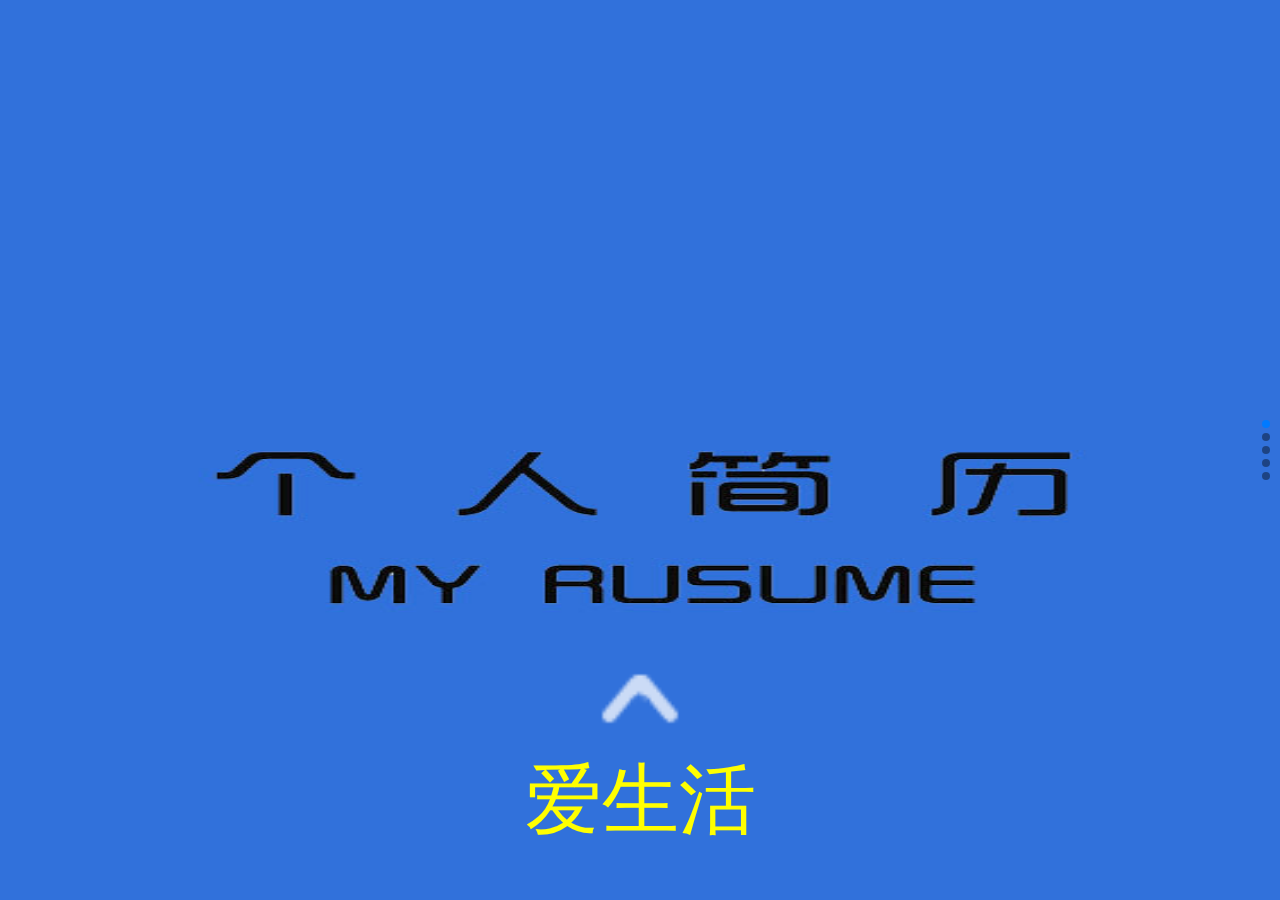
<file: resume.html>
<!DOCTYPE html>
<html>
<head lang="en">
    <meta charset="UTF-8">
    <meta name="viewport"
          content="width=device-width, user-scalable=no, initial-scale=1.0, maximum-scale=1.0, minimum-scale=1.0"/>
    <title>RESUME</title>
    <link rel="stylesheet" href="css/swiper.min.css"/>
    <link rel="stylesheet" href="css/resume.css"/>
</head>
<body>
<section class="swiper-container">
    <div class="swiper-wrapper">
        <div class="swiper-slide pageFir" trueId="page1">
            <img class="head" src="img/photo2.png"/>
            <img class="rotate" src="img/rotate.png"/>
            <div class="inner">
                <ul class="container">
                    <li>爱生活</li>
                    <li>爱努力 爱工作</li>
                </ul>
                <!--<ul class="container">
                    <li><img class="movie" src="img/movie_1.jpg"/></li>
                    <li><img class="movie" src="img/movie_2.jpg"/></li>
                    <li><img class="movie" src="img/movie_3.jpg"/></li>
                    <li><img class="movie" src="img/movie_4.jpg"/></li>
                    <li><img class="movie" src="img/movie_5.jpg"/></li>
                    <li><img class="movie" src="img/movie_6.jpg"/></li>
                    <li><img class="movie" src="img/movie_7.jpg"/></li>
                    <li><img class="movie" src="img/movie_8.jpg"/></li>
                    <li><img class="movie" src="img/movie_9.jpg"/></li>
                </ul>-->
            </div>
        </div>
        <div class="swiper-slide pageTwo" trueId="page2">
            <div class="title">
                <div class="selfImg sc">
                    <img src="img/fir_1.png"/>
                </div>
                <ul class="list">
                    <li class="item fir"></li>
                    <li class="item sec"></li>
                    <li class="item thi"></li>
                    <li class="item fou"></li>
                </ul>
            </div>

            <ul class="message">
                <li>联系方式</li>
                <li>技能</li>
                <li>工作经验</li>
                <li>个人信息</li>
            </ul>

            <ul class="material">
                <li class="one">姓名：霍智峰</li>
                <li class="two">年龄：25</li>
                <li class="three">手机：13520286367</li>
                <li class="four">邮箱：306798614@qq.com</li>
                <li class="five">学历：本科</li>
            </ul>
        </div>
        <div class="swiper-slide pageThree" trueId="page3">
            <div class="title">
                <div class="selfImg sc">
                    <img src="img/fir_1.png"/>
                </div>
                <ul class="list">
                    <li class="item fir"></li>
                    <li class="item sec"></li>
                    <li class="item thi"></li>
                    <li class="item fou"></li>
                </ul>
            </div>

            <ul class="message">
                <li>联系方式</li>
                <li>技能</li>
                <li>工作经验</li>
                <li>个人信息</li>
            </ul>

            <div class="experience">
                <img src="img/sec_1.png"/>
                <img class="dot" src="img/sec_3.png"/>
                <img class="dot" src="img/sec_3.png"/>
                <img class="dot" src="img/sec_3.png"/>
                <img class="dot" src="img/sec_3.png"/>
                <span class="one">UI设计师</span>
                <span class="two">前端页面设计</span>
                <span class="three">AJAX</span>
                <span class="four">JQ</span>
            </div>
        </div>
        <div class="swiper-slide pageFour" trueId="page4">
            <div class="title">
                <div class="selfImg sc">
                    <img src="img/fir_1.png"/>
                </div>
                <ul class="list">
                    <li class="item fir"></li>
                    <li class="item sec"></li>
                    <li class="item thi"></li>
                    <li class="item fou"></li>
                </ul>
            </div>

            <ul class="message">
                <li>联系方式</li>
                <li>技能</li>
                <li>工作经验</li>
                <li>个人信息</li>
            </ul>

            <div class="work">
                <span></span>
                <span></span>
                <span></span>
                <span></span>
                <span></span>
                <span></span>
                <span>技能</span>
            </div>


        </div>



        <div class="swiper-slide pageFour" trueId="page5">
            <div class="title">
                <div class="selfImg sc">
                    <img src="img/fir_1.png"/>
                </div>
                <ul class="list">
                    <li class="item fir"></li>
                    <li class="item sec"></li>
                    <li class="item thi"></li>
                    <li class="item fou"></li>
                </ul>
            </div>

            <ul class="message">
                <li>联系方式</li>
                <li>技能</li>
                <li>工作经验</li>
                <li>个人信息</li>
            </ul>

            <div class="concat">
                <span class="con">联系我吧</span>
                <img src="img/char.png"/>
                <span class="tel">TEL:13520286367</span>
                <span class="email">EMAIL:306798614@QQ.COM</span>
            </div>
        </div>
    </div>
    <div class="swiper-pagination"></div>
</section>
<section>
    <div class="arrow"></div>
</section>
<section class="audio audioMove" >
    <audio src="audioFile/various%20-%20artist%20-%20ce%20-%20frumoasa%20-%20e%20-%20iubirea.mp3" class="audioMp3" loop preload="none"  ></audio>
</section>

<script charset="utf-8" src="js/swiper.min.js"></script>
<script charset="utf-8" src="js/resume.js"></script>
</body>
</html>
</file>
<file: css/resume.css>
* {
    margin: 0;
    padding: 0;
    -webkit-touch-callout: none;
    -webkit-tap-highlight-color: transparent;
}

html, body {
    width: 100%;
    height: 100%;
    overflow: hidden;
}

html {
    -webkit-text-size-adjust: none;
}

body {
    -webkit-user-select: none;
    font-family: "\5FAE\8F6F\96C5\9ED1", Helvetica, sans-serif;
    font-size: 12px;
    color: #424242;
}

header, footer, nav, section, aside, figure, figcaption, article, audio, video {
    display: block;
}

input {
    outline: none;
}

ul, li {
    list-style: none;
}

a, a:hover, a:active, a:visited, a:target {
    text-decoration: none;
    color: #424242;
}

img {
    display: block;
    border: none;
}

.clear:after {
    display: block;
    height: 0;
    content: "";
    clear: both;
}
/*以上是公共样式：清除各自的默认样式*/
html{
    font-size: 100px;/*720px设计稿下，1rem=100px*/
}
.swiper-container{



    height: 100%;
}
.swiper-container .swiper-slide{
    position: relative;
    height: 100%;
    background-color: #ccc;
}
.pageFir{
    background: url("../img/resume1.jpg");
    background-size: 100% 100%;
}
.pageTwo{
    background: url("../img/bg_2.png");
    background-size: 100% 100%;
}
.pageThree{
    background: url("../img/bg_3.png");
    background-size: 100% 100%;
}
.pageFour{
    //background: url("../img/bg_4.jpg");
    //background-size: 100% 100%;
}
/*音频样式*/
.audio{
    display: none;
    position: absolute;
    top:.2rem;
    right: .2rem;
    width: .8rem;
    height: .8rem;
    background: url("../audioFile/music.svg") no-repeat;
    background-size: 100% 100%;
    z-index: 4;
}
.audioMove{
    animation: audioMove 1s linear infinite both;
    -webkit-animation: audioMove 1s linear infinite both;
}
@keyframes audioMove {
    from{
        transform: rotate(0deg);
        -webkit-transform: rotate(0deg);
    }
    to{
        transform: rotate(360deg);
        -webkit-transform: rotate(360deg);
    }
}

@-webkit-keyframes audioMove {
    from{
        transform: rotate(0deg);
        -webkit-transform: rotate(0deg);
    }
    to{
        transform: rotate(360deg);
        -webkit-transform: rotate(360deg);
    }
}
/*页面浮动箭头*/
.arrow{
    position: absolute;
    left: 50%;
    bottom: 1rem;
    margin-left: -.24rem;
    width: .48rem;
    height: .36rem;
    background: url("../img/web-swipe-tip.png") no-repeat center center;
    background-size: 100% 100%;
    z-index: 4;
    opacity: 1;
    animation: arrowFlash 1.5s ease 0s infinite;
}
@keyframes arrowFlash {
    0%{
        opacity: 1;
        transform: translateY(0);
        -webkit-transform: translateY(0);
    }
    50%{
        opacity: 0.1;
        transform: translateY(-15px);
        -webkit-transform: translateY(-15px);
    }
    100%{
        opacity: 1;
        transform: translateY(0);
        -webkit-transform: translateY(0);
    }
}
@-webkit-keyframes arrowFlash {
    0%{
        opacity: 1;
        transform: translateY(0);
        -webkit-transform: translateY(0);
    }
    50%{
        opacity: 0.1;
        transform: translateY(-15px);
        -webkit-transform: translateY(-15px);
    }
    100%{
        opacity: 1;
        transform: translateY(0);
        -webkit-transform: translateY(0);
    }
}

/*首页样式*/
#page1 img{
    position: absolute;
    top:30%;
    left: 50%;
}
#page1 img.head{
    width: 3.0rem;
    height: 3.0rem;
    margin-left: -1.5rem;
    margin-top: -1.5rem;
    opacity: 0;
    animation: imgOpacity 2s linear  both;
    -webkit-animation: imgOpacity 2s linear  both;
}
@keyframes imgOpacity {
    0%{
        opacity: 0;
    }
    100%{
        opacity: 1;
    }
}
#page1 img.rotate{
    width: 3.5rem;
    height: 3.5rem;
    margin-left: -1.75rem;
    margin-top:-1.75rem;
    opacity: 0;
    animation: rotateMove 2s linear infinite both;
    -webkit-animation: rotateMove 2s linear infinite both;
}
@keyframes rotateMove {
    0%{
        transform: rotate(0deg);
        opacity: 0.3;
    }
    100%{
        transform: rotate(360deg);
        opacity: 0.8;
    }
}
@-webkit-keyframes rotateMove {
    0%{
        transform: rotate(0deg);
        opacity: 0.3;
    }
    100%{
        transform: rotate(360deg);
        opacity: 0.8;
    }
}
#page1 .inner{
    width: 100%;
    height: 50%;
    position: absolute;
    top:35%;
    perspective:2000px;
}
#page1 .inner .container{
    position: absolute;
    top: 65%;
    left: 50%;
    width: 5rem;
    height: 3rem;
    margin-left: -2.5rem;
    transform-style: preserve-3d;
    animation: ro 8s linear infinite;
}
#page1 .inner .container li{
    position: absolute;
    top:30%;
    width: 100%;
    color: #ffff00;
    font-size: .45rem;
    line-height: .45rem;
    text-align: center;
}
#page1 .inner .container li:nth-child(2){
    top:60%
}

/*@keyframes ro {
    0%{
        transform:rotateX(-20deg) rotateY(0deg);
    }
    100%{
        transform:rotateX(-20deg)  rotateY(360deg);
    }
}
#page1 .inner .container li{
    position: absolute;
    top: 50%;
    left: 50%;
    width: 1.75rem;
    height: 2.45rem;
    margin-left: -0.875rem;
    margin-top: -1.225rem;
    border-radius: 5px;
    overflow: hidden;
    box-shadow: 5px 5px 5px rgba(122,122,122,1);

}

#page1 .inner .container li .movie{
    position: absolute;
    left: 0;
    top:0;
    width: 100%;
    height: 100%;
}
#page1 .inner .container li:nth-child(1){
    transform: rotateY(0deg) translateZ(180px);
    animation: upDown1 2s linear 0s infinite forwards;
}
#page1 .inner .container li:nth-child(2){
    transform: rotateY(40deg) translateZ(180px);
    animation: upDown2 2s linear 0.2s infinite forwards;
}
#page1 .inner .container li:nth-child(3){
    transform: rotateY(80deg) translateZ(180px);
    animation: upDown3 2s linear 0.4s infinite forwards;
}
#page1 .inner .container li:nth-child(4){
    transform: rotateY(120deg) translateZ(180px);
    animation: upDown4 2s linear 0.6s infinite forwards;
}
#page1 .inner .container li:nth-child(5){
    transform: rotateY(160deg) translateZ(180px);
    animation: upDown5 2s linear 0.8s infinite forwards;
}
#page1 .inner .container li:nth-child(6){
    transform: rotateY(200deg) translateZ(180px);
    animation: upDown6 2s linear 1.0s infinite forwards;
}
#page1 .inner .container li:nth-child(7){
    transform: rotateY(240deg) translateZ(180px);
    animation: upDown7 2s linear 1.2s infinite forwards;
}
#page1 .inner .container li:nth-child(8){
    transform: rotateY(280deg) translateZ(180px);
    animation: upDown8 2s linear 1.4s infinite forwards;
}
#page1 .inner .container li:nth-child(9){
    transform: rotateY(320deg) translateZ(180px);
    animation: upDown9 2s linear 1.6s infinite forwards;
}

@keyframes upDown1 {
    0%{
        transform: rotateY(0deg) translateY(0px) translateZ(180px);
    }
    25%{
        transform: rotateY(0deg) translateY(30px) translateZ(180px);
    }
    50%{
        transform: rotateY(0deg) translateY(0px) translateZ(180px);
    }
    75%{
        transform: rotateY(0deg) translateY(-30px) translateZ(180px);
    }
    100%{
        transform: rotateY(0deg) translateY(0px) translateZ(180px);
    }
}
@keyframes upDown2 {
    0%{
        transform: rotateY(40deg) translateY(0px) translateZ(180px);
    }
    25%{
        transform: rotateY(40deg) translateY(30px) translateZ(180px);
    }
    50%{
        transform: rotateY(40deg) translateY(0px) translateZ(180px);
    }
    75%{
        transform: rotateY(40deg) translateY(-30px) translateZ(180px);
    }
    100%{
        transform: rotateY(40deg) translateY(0px) translateZ(180px);
    }
}
@keyframes upDown3 {
    0%{
        transform: rotateY(80deg) translateY(0px) translateZ(180px);
    }
    25%{
        transform: rotateY(80deg) translateY(30px) translateZ(180px);
    }
    50%{
        transform: rotateY(80deg) translateY(0px) translateZ(180px);
    }
    75%{
        transform: rotateY(80deg) translateY(-30px) translateZ(180px);
    }
    100%{
        transform: rotateY(80deg) translateY(0px) translateZ(180px);
    }
}
@keyframes upDown4 {
    0%{
        transform: rotateY(120deg) translateY(0px) translateZ(180px);
    }
    25%{
        transform: rotateY(120deg) translateY(30px) translateZ(180px);
    }
    50%{
        transform: rotateY(120deg) translateY(0px) translateZ(180px);
    }
    75%{
        transform: rotateY(120deg) translateY(-30px) translateZ(180px);
    }
    100%{
        transform: rotateY(120deg) translateY(0px) translateZ(180px);
    }
}
@keyframes upDown5 {
    0%{
        transform: rotateY(160deg) translateY(0px) translateZ(180px);
    }
    25%{
        transform: rotateY(160deg) translateY(30px) translateZ(180px);
    }
    50%{
        transform: rotateY(160deg) translateY(0px) translateZ(180px);
    }
    75%{
        transform: rotateY(160deg) translateY(-30px) translateZ(180px);
    }
    100%{
        transform: rotateY(160deg) translateY(0px) translateZ(180px);
    }
}
@keyframes upDown6 {
    0%{
        transform: rotateY(200deg) translateY(0px) translateZ(180px);
    }
    25%{
        transform: rotateY(200deg) translateY(30px) translateZ(180px);
    }
    50%{
        transform: rotateY(200deg) translateY(0px) translateZ(180px);
    }
    75%{
        transform: rotateY(200deg) translateY(-30px) translateZ(180px);
    }
    100%{
        transform: rotateY(200deg) translateY(0px) translateZ(180px);
    }
}
@keyframes upDown7 {
    0%{
        transform: rotateY(240deg) translateY(0px) translateZ(180px);
    }
    25%{
        transform: rotateY(240deg) translateY(30px) translateZ(180px);
    }
    50%{
        transform: rotateY(240deg) translateY(0px) translateZ(180px);
    }
    75%{
        transform: rotateY(240deg) translateY(-30px) translateZ(180px);
    }
    100%{
        transform: rotateY(240deg) translateY(0px) translateZ(180px);
    }
}
@keyframes upDown8 {
    0%{
        transform: rotateY(280deg) translateY(0px) translateZ(180px);
    }
    25%{
        transform: rotateY(280deg) translateY(30px) translateZ(180px);
    }
    50%{
        transform: rotateY(280deg) translateY(0px) translateZ(180px);
    }
    75%{
        transform: rotateY(280deg) translateY(-30px) translateZ(180px);
    }
    100%{
        transform: rotateY(280deg) translateY(0px) translateZ(180px);
    }
}
@keyframes upDown9 {
    0%{
        transform: rotateY(320deg) translateY(0px) translateZ(180px);
    }
    25%{
        transform: rotateY(320deg) translateY(30px) translateZ(180px);
    }
    50%{
        transform: rotateY(320deg) translateY(0px) translateZ(180px);
    }
    75%{
        transform: rotateY(320deg) translateY(-30px) translateZ(180px);
    }
    100%{
        transform: rotateY(320deg) translateY(0px) translateZ(180px);
    }
}*/
#page1 .inner .container li:nth-child(1){
    animation: imgScale 2s 1 both;
    -webkit-animation: imgScale 1s 1 both;
}
#page1 .inner .container li:nth-child(2){
  /*  animation: flop 0.5s 1 1s both;
    -webkit-animation: flop 0.5s 1 .5s both;*/
    animation:swing .5s 3 1s both;
   -webkit-animation:swing .5s 3 1s both;
}
@-webkit-keyframes swing {
    20% {
        -webkit-transform: rotate3d(0, 0, 1, 15deg);
        transform: rotate3d(0, 0, 1, 15deg);
    }

    40% {
        -webkit-transform: rotate3d(0, 0, 1, -10deg);
        transform: rotate3d(0, 0, 1, -10deg);
    }

    60% {
        -webkit-transform: rotate3d(0, 0, 1, 5deg);
        transform: rotate3d(0, 0, 1, 5deg);
    }

    80% {
        -webkit-transform: rotate3d(0, 0, 1, -5deg);
        transform: rotate3d(0, 0, 1, -5deg);
    }

    to {
        -webkit-transform: rotate3d(0, 0, 1, 0deg);
        transform: rotate3d(0, 0, 1, 0deg);
    }
}

@keyframes swing {
    20% {
        -webkit-transform: rotate3d(0, 0, 1, 15deg);
        transform: rotate3d(0, 0, 1, 15deg);
    }

    40% {
        -webkit-transform: rotate3d(0, 0, 1, -10deg);
        transform: rotate3d(0, 0, 1, -10deg);
    }

    60% {
        -webkit-transform: rotate3d(0, 0, 1, 5deg);
        transform: rotate3d(0, 0, 1, 5deg);
    }

    80% {
        -webkit-transform: rotate3d(0, 0, 1, -5deg);
        transform: rotate3d(0, 0, 1, -5deg);
    }

    to {
        -webkit-transform: rotate3d(0, 0, 1, 0deg);
        transform: rotate3d(0, 0, 1, 0deg);
    }
}




/*第二页*/
#page2 .title{
    display: block;
}
#page2 .title .selfImg{
    position: absolute;
    left:0.5rem;
    top:0.5rem;
    width: 0.8rem;
    height: 0.8rem;
    background:url("../img/photo2.png") no-repeat center center;
    background-size: 100% 100%;
    opacity: 0;
}
#page2 .title .selfImg.sc{
    animation: imgScale 1s 1 both;
    -webkit-animation: imgScale 1s 1 both;
}
@keyframes imgScale {
    0%{
        transform: scale(0.1);
        -webkit-transform: scale(0.1);
        opacity: 0;
    }
    50%{
        transform: scale(1.5);
        -webkit-transform: scale(1.5);
        opacity: .8;
    }
    100%{
        transform: scale(1);
        -webkit-transform: scale(1);
        opacity: 1;
    }
}
@-webkit-keyframes imgScale {
    0%{
        transform: scale(0.1);
        -webkit-transform: scale(0.1);
        opacity: 0;
    }
    50%{
        transform: scale(1.5);
        -webkit-transform: scale(1.5);
        opacity: .8;
    }
    100%{
        transform: scale(1);
        -webkit-transform: scale(1);
        opacity: 1;
    }
}



#page2 .title .selfImg img{
    position: absolute;
    width: 1.12rem;
    height: 1.12rem;
    left: -.16rem;
    top:-.16rem;
    animation: rotateMove 2s linear infinite both;
    -webkit-animation: rotateMove 2s linear infinite both;
}
#page2 .title .list{
    position: absolute;
    right:1rem;
    top:0.4rem;
}
#page2 .title .list .item{
    float: left;
    width: .69rem;
    height: .68rem;
    margin: .2rem;
    background-color: transparent;
    background-size: 100% 100%;
    opacity: 0;
}
#page2 .title .fir{
    background-image: url("../img/fir_2.png");
    animation: flop 0.5s 1 0s both;
}
#page2 .title .sec{
    background-image: url("../img/fir_3.png");
    animation: flop 0.5s 1 0.4s both;
}
#page2 .title .thi{
    background-image: url("../img/fir_4.png");
    animation: flop 0.5s 1 0.9s both;
}
#page2 .title .fou{
    background-image: url("../img/fir_5.png");
    animation: flop 0.5s 1 1.4s both;
}


@keyframes flop {
    0%{
        transform: translateY(-30px);
        -webkit-transform: translateY(-30px);
        opacity: 0;
    }
    100%{
        transform: translateY(0);
        -webkit-transform: translateY(0px);
        opacity: 1;
    }
}
@-webkit-keyframes flop {
    0%{
        transform: translateY(-30px);
        -webkit-transform: translateY(-30px);
        opacity: 0;
    }
    100%{
        transform: translateY(0);
        -webkit-transform: translateY(0px);
        opacity: 1;
    }
}







#page2 .message{
    position: absolute;
    top:2rem;
    left: 0;
    width: 100%;
    height: 1rem;
    background-color: #00c0a5;
    opacity: .6;
}
#page2 .message li{
    float: right;
    height: 100%;
    line-height: 1rem;;
    text-align: center;
    width: 1.5rem;
    color: #fff;
}
#page2 .message li:nth-child(4){
    background-color: #666;
}
#page2 .material{
    position: absolute;
    top:30%;
    left: 40%;
    width: 100%;
    margin-left: -2rem;
    text-align: left;
    color: #fff;
}
#page2 .material li{
    margin: .5rem;
    padding-left: .5rem;
    width: 100%;
    background-repeat: no-repeat;
    background-position: left center;
    background-size: .3rem .26rem;
    font-size: .35rem;
    opacity: 0;
}
#page2 .material li.one{
    background-image: url("../img/fir_6.png");
    animation: up 0.5s 1 1.4s both;
}
#page2 .material li.two{
    background-image: url("../img/fir_7.png");
    animation: up 0.5s 1 1.9s both;
}
#page2 .material li.three{
    background-image: url("../img/fir_8.png");
    animation: up 0.5s 1 2.4s both;
}
#page2 .material li.four{
    background-image: url("../img/fir_9.png");
    animation: up 0.5s 1 2.9s both;
}
#page2 .material li.five{
    background-image: url("../img/fir_10.png");
    animation: up 0.5s 1 3.4s both;
}
@keyframes up {
    0%{
        transform: translateY(20px);
        -webkit-transform: translateY(20px);
        opacity: 0;
    }
    100%{
        transform: translateY(0);
        -webkit-transform: translateY(0px);
        opacity: 1;
    }
}
/*第三页*/
#page3 .title{
    display: block;
}
#page3 .title .selfImg{
    position: absolute;
    left:0.5rem;
    top:0.5rem;
    width: 0.8rem;
    height: 0.8rem;
    background:url("../img/photo2.png") no-repeat center center;
    background-size: 100% 100%;
    opacity: 0;
}
#page3 .title .selfImg.sc{
    animation: imgScale 1s 1 both;
    -webkit-animation: imgScale 1s 1 both;;
}


#page3 .title .selfImg img{
    position: absolute;
    width: 1.12rem;
    height: 1.12rem;
    left: -.16rem;
    top:-.16rem;
    animation: rotateMove 2s linear infinite both;
    -webkit-animation: rotateMove 2s linear infinite both;
}
#page3 .title .list{
    position: absolute;
    right:1rem;
    top:0.4rem;
}
#page3 .title .list .item{
    float: left;
    width: .69rem;
    height: .68rem;
    margin: .2rem;
    background-color: transparent;
    background-size: 100% 100%;
    opacity: 0;
}
#page3 .title .fir{
    background-image: url("../img/fir_2_co.png");
    animation: flop 0.5s 1 0s both;
}
#page3 .title .sec{
    background-image: url("../img/fir_3_co.png");
    animation: flop 0.5s 1 0.4s both;
}
#page3 .title .thi{
    background-image: url("../img/fir_4.png");
    animation: flop 0.5s 1 0.9s both;
}
#page3 .title .fou{
    background-image: url("../img/fir_5.png");
    animation: flop 0.5s 1 1.4s both;
}

#page3 .message{
    position: absolute;
    top:2rem;
    left: 0;
    width: 100%;
    height: 1rem;
    background-color: #00c0a5;
    opacity: .6;
}
#page3 .message li{
    float: right;
    height: 100%;
    line-height: 1rem;;
    text-align: center;
    width: 1.5rem;
    color: #fff;
}
#page3 .message li:nth-child(3){
    background-color: #666;
}

#page3 .experience{
    position: absolute;
    top:25%;
    left:0;
    width: 100%;
}

#page3 .experience img:nth-child(1){
    position: absolute;
    left: 50%;
    top: 0;
    animation: line 1s 1 1s both;
}
@keyframes line {
    0%{
        transform: translateY(-1000px);
        -webkit-transform: translateY(-1000px);
    }
    100%{
        transform: translateY(0);
        -webkit-transform: translateY(00);
    }
}


#page3 .experience img.dot{
    display: block;
    position: absolute;
    width: .25rem;
    height: .25rem;
    animation: dotShow 1s 1 1.8s both;
}
@keyframes  dotShow{
    0%{
        opacity: 0;
        transform: scale(0.1);
    }
    50%{
        opacity: 0.5;
        transform: scale(1.2);
    }
    100%{
        opacity: 0.8;
        transform: scale(1);
    }
}
#page3 .experience img.dot:nth-child(2){
    left: 50%;
    top: 2rem;
}
#page3 .experience img.dot:nth-child(3){
    left: 47%;
    top: 4rem;
}
#page3 .experience img.dot:nth-child(4){
    left: 50%;
    top: 6rem;
}
#page3 .experience img.dot:nth-child(5){
    left: 47%;
    top: 8rem;
}
#page3 .experience span{
    display: block;
    position: absolute;
    color: #fff;
    background-image: url("../img/sec_2.png");
    background-repeat: no-repeat;
    background-size: .47rem .38rem;
    animation: imgScale 1s 1 2s both;
    -webkit-animation: imgScale 1s 1 2s both;
}
#page3 .experience span.one{
    padding-left: .7rem;
    left: 55%;
    top: 2rem;
    background-position: left center;
}
#page3 .experience span.two{
    padding-right: .7rem;
    right: 55%;
    top: 4rem;
    background-position: right center;
}
#page3 .experience span.three{
    padding-left: .7rem;
    left: 55%;
    top: 6rem;
    background-position: left center;
}
#page3 .experience span.four{
    padding-right: .7rem;
    right: 55%;
    top: 8rem;
    background-position: right center;
}
@keyframes dot {

}
/*第四页*/
#page4 .title{
    display: block;
}
#page4 .title .selfImg{
    position: absolute;
    left:0.5rem;
    top:0.5rem;
    width: 0.8rem;
    height: 0.8rem;
    background:url("../img/photo2.png") no-repeat center center;
    background-size: 100% 100%;
    opacity: 0;
}
#page4 .title .selfImg.sc{
    animation: imgScale 1s 1 both;
    -webkit-animation: imgScale 1s 1 both;;
}


#page4 .title .selfImg img{
    position: absolute;
    width: 1.12rem;
    height: 1.12rem;
    left: -.16rem;
    top:-.16rem;
    animation: rotateMove 2s linear infinite both;
    -webkit-animation: rotateMove 2s linear infinite both;
}
#page4 .title .list{
    position: absolute;
    right:1rem;
    top:0.4rem;
}
#page4 .title .list .item{
    float: left;
    width: .69rem;
    height: .68rem;
    margin: .2rem;
    background-color: transparent;
    background-size: 100% 100%;
    opacity: 0;
}
#page4 .title .fir{
    background-image: url("../img/fir_2_co.png");
    animation: flop 0.5s 1 0s both;
}
#page4 .title .sec{
    background-image: url("../img/fir_3.png");
    animation: flop 0.5s 1 0.4s both;
}
#page4 .title .thi{
    background-image: url("../img/fir_4_co.png");
    animation: flop 0.5s 1 0.9s both;
}
#page4 .title .fou{
    background-image: url("../img/fir_5.png");
    animation: flop 0.5s 1 1.4s both;
}

#page4 .message{
    position: absolute;
    top:2rem;
    left: 0;
    width: 100%;
    height: 1rem;
    background-color: #00c0a5;
    opacity: .6;
}
#page4 .message li{
    float: right;
    height: 100%;
    line-height: 1rem;;
    text-align: center;
    width: 1.5rem;
    color: #fff;
}
#page4 .message li:nth-child(2){
    background-color: #666;
}

#page4 .work{
    position: absolute;
    top:30%;
    left: 50%;
    margin-left: -2.19rem;
    width: 4.38rem;
    height: 5.05rem;
    background: url("../img/four_1.png") no-repeat center center;
    background-size: 100% 100%;
    background-color: #00c0a5;
}
#page4 .work span{
    display: block;
    width: 1.25rem;
    height: 1.25rem;
    line-height: 1.25rem;
    text-align: center;
    position: absolute;
    background:url("../img/four_3.png") no-repeat center;
    opacity: 0.7;
    animation: spanRo 2s 1 ease both;
}
@keyframes spanRo {
    0%{
        transform: rotate(0deg) scale(0.1) translate(-300px,-300px);
    }
    50%{
        transform: rotate(720deg) scale(1.2) translate(-150px,-150px);
    }
    100%{
        transform: rotate(0deg) scale(1.2) translate(0px,0px);
    }
}

#page4 .work span:nth-child(1){
    left:1.75rem;
    top:0;
    background-position: -1.46rem -1.12rem;
    background-color: red;
}
#page4 .work span:nth-child(2){
    left:4rem;
    top:1rem;
    background-position: -4.3rem -1.12rem;
    background-color: #424242;
}
#page4 .work span:nth-child(3){
    left:4rem;
    top:3rem;
    background-position: -7.14rem -1.12rem;
    background-color: #00007F;
}
#page4 .work span:nth-child(4){
    left:1.75rem;
    top:4.5rem;
    width: 1.36rem;
    background-position: -9.9rem -1.12rem;
    background-color: #007aff;
}
#page4 .work span:nth-child(5){
    left:-.6rem;
    top:1rem;
    background-position: -1.45rem -5.4rem;
    background-color: #008000;
}
#page4 .work span:nth-child(6){
    left:-.6rem;
    top:3rem;
    background-position: -4.35rem -5.4rem;
    background-color: #0c8fcc;
}
#page4 .work span:nth-child(7){
    left:1.75rem;
    top:2rem;
    color: #ffffff;
    font-size: .38rem;
    background-position: 1rem 1rem;
    background-color: #111111;
}














/*第五页*/
#page5 .title{
    display: block;
}
#page5 .title .selfImg{
    position: absolute;
    left:0.5rem;
    top:0.5rem;
    width: 0.8rem;
    height: 0.8rem;
    background:url("../img/photo2.png") no-repeat center center;
    background-size: 100% 100%;
    opacity: 0;
}
#page5 .title .selfImg.sc{
    animation: imgScale 1s 1 both;
    -webkit-animation: imgScale 1s 1 both;;
}


#page5 .title .selfImg img{
    position: absolute;
    width: 1.12rem;
    height: 1.12rem;
    left: -.16rem;
    top:-.16rem;
    animation: rotateMove 2s linear infinite both;
    -webkit-animation: rotateMove 2s linear infinite both;
}
#page5 .title .list{
    position: absolute;
    right:1rem;
    top:0.4rem;
}
#page5 .title .list .item{
    float: left;
    width: .69rem;
    height: .68rem;
    margin: .2rem;
    background-color: transparent;
    background-size: 100% 100%;
    opacity: 0;
}
#page5 .title .fir{
    background-image: url("../img/fir_2_co.png");
    animation: flop 0.5s 1 0s both;
}
#page5 .title .sec{
    background-image: url("../img/fir_3.png");
    animation: flop 0.5s 1 0.4s both;
}
#page5 .title .thi{
    background-image: url("../img/fir_4.png");
    animation: flop 0.5s 1 0.9s both;
}
#page5 .title .fou{
    background-image: url("../img/fir_5_co.png");
    animation: flop 0.5s 1 1.4s both;
}

#page5 .message{
    position: absolute;
    top:2rem;
    left: 0;
    width: 100%;
    height: 1rem;
    background-color: #00c0a5;
    opacity: .6;
}
#page5 .message li{
    float: right;
    height: 100%;
    line-height: 1rem;;
    text-align: center;
    width: 1.5rem;
    color: #fff;
}
#page5 .message li:nth-child(1){
    background-color: #666;
}
#page5 .concat{
    position: absolute;
    top:25%;
    left: 50%;
    margin-left: -3rem;
    width: 6rem;
    height: 8rem;
    background: #424242;
}
#page5 .concat .con{
    display: block;
    width: 100%;
    text-align: center;
    color: #fff;
    font-size: .5rem;
}
#page5 .concat img{
    position: absolute;
    left: 50%;
    top: 1.5rem;
    width: 3.37rem;
    height: 4.5rem;
    background-size: 100% 100%;
    margin-left: -1.685rem;
    opacity: 0;
    animation: concat 2s ease-in-out forwards;
    -webkit-animation: concat 2s ease-in-out forwards;;
}
@keyframes concat {
    0%{
        opacity: 0;
        transform: scale(0.3) rotate(0deg);
    }
    50%{
        opacity: 0.8;
        transform: scale(2.2) rotate(360deg);
    }
    100%{
        opacity: 1;
        transform: scale(1.4) rotate(0deg);
    }
}
@-webkit-keyframes concat {
    0%{
        opacity: 0;
        transform: scale(0.3) rotate(0deg);
    }
    50%{
        opacity: 0.8;
        transform: scale(2.2) rotate(360deg);
    }
    100%{
        opacity: 1;
        transform: scale(1.4) rotate(0deg);
    }
}
#page5 .concat .tel{
    position: absolute;
    left: 50%;
    top: 7rem;
    margin-left: -1.11rem;
    opacity: 0;
    color: #fff;
    animation: moveL 2s 1 0s ease-in-out forwards;
    -webkit-animation: moveL 2s 1 0s ease-in-out forwards;
}
#page5 .concat .email{
    position: absolute;
    left: 50%;
    top: 7.5rem;
    margin-left: -1.8rem;
    opacity: 0;
    color: #fff;
    animation: moveR 2s 1 0s ease-in-out forwards;
    -webkit-animation: moveR 2s 1 0s ease-in-out forwards;
}

@keyframes moveL {
    0%{
        opacity: 0;
        transform: translate(1000px,0);
    }
    100%{
        opacity: 1;
        transform: translate(0,0);
    }
}
@-webkit-keyframes moveL {
    0%{
        opacity: 0;
        transform: translate(1000px,0);
    }
    100%{
        opacity: 1;
        transform: translate(0,0);
    }
}
@-webkit-keyframes moveR {
    0%{
        opacity: 0;
        transform: translate(-1000px,0);
    }
    100%{
        opacity: 1;
        transform: translate(0,0);
    }
}
@keyframes moveR {
    0%{
        opacity: 0;
        transform: translate(-1000px,0);
    }
    100%{
        opacity: 1;
        transform: translate(0,0);
    }
}
</file>
<file: 个人简历-移动端swiper/css/resume.css>
* {
    margin: 0;
    padding: 0;
    -webkit-touch-callout: none;
    -webkit-tap-highlight-color: transparent;
}

html, body {
    width: 100%;
    height: 100%;
    overflow: hidden;
}

html {
    -webkit-text-size-adjust: none;
}

body {
    -webkit-user-select: none;
    font-family: "\5FAE\8F6F\96C5\9ED1", Helvetica, sans-serif;
    font-size: 12px;
    color: #424242;
}

header, footer, nav, section, aside, figure, figcaption, article, audio, video {
    display: block;
}

input {
    outline: none;
}

ul, li {
    list-style: none;
}

a, a:hover, a:active, a:visited, a:target {
    text-decoration: none;
    color: #424242;
}

img {
    display: block;
    border: none;
}

.clear:after {
    display: block;
    height: 0;
    content: "";
    clear: both;
}
/*以上是公共样式：清除各自的默认样式*/
html{
    font-size: 100px;/*720px设计稿下，1rem=100px*/
}
.swiper-container{



    height: 100%;
}
.swiper-container .swiper-slide{
    position: relative;
    height: 100%;
    background-color: #ccc;
}
.pageFir{
    background: url("../img/resume1.jpg");
    background-size: 100% 100%;
}
.pageTwo{
    background: url("../img/bg_2.png");
    background-size: 100% 100%;
}
.pageThree{
    background: url("../img/bg_3.png");
    background-size: 100% 100%;
}
.pageFour{
    //background: url("../img/bg_4.jpg");
    //background-size: 100% 100%;
}
/*音频样式*/
.audio{
    display: none;
    position: absolute;
    top:.2rem;
    right: .2rem;
    width: .8rem;
    height: .8rem;
    background: url("../audioFile/music.svg") no-repeat;
    background-size: 100% 100%;
    z-index: 4;
}
.audioMove{
    animation: audioMove 1s linear infinite both;
    -webkit-animation: audioMove 1s linear infinite both;
}
@keyframes audioMove {
    from{
        transform: rotate(0deg);
        -webkit-transform: rotate(0deg);
    }
    to{
        transform: rotate(360deg);
        -webkit-transform: rotate(360deg);
    }
}

@-webkit-keyframes audioMove {
    from{
        transform: rotate(0deg);
        -webkit-transform: rotate(0deg);
    }
    to{
        transform: rotate(360deg);
        -webkit-transform: rotate(360deg);
    }
}
/*页面浮动箭头*/
.arrow{
    position: absolute;
    left: 50%;
    bottom: 1rem;
    margin-left: -.24rem;
    width: .48rem;
    height: .36rem;
    background: url("../img/web-swipe-tip.png") no-repeat center center;
    background-size: 100% 100%;
    z-index: 4;
    opacity: 1;
    animation: arrowFlash 1.5s ease 0s infinite;
}
@keyframes arrowFlash {
    0%{
        opacity: 1;
        transform: translateY(0);
        -webkit-transform: translateY(0);
    }
    50%{
        opacity: 0.1;
        transform: translateY(-15px);
        -webkit-transform: translateY(-15px);
    }
    100%{
        opacity: 1;
        transform: translateY(0);
        -webkit-transform: translateY(0);
    }
}
@-webkit-keyframes arrowFlash {
    0%{
        opacity: 1;
        transform: translateY(0);
        -webkit-transform: translateY(0);
    }
    50%{
        opacity: 0.1;
        transform: translateY(-15px);
        -webkit-transform: translateY(-15px);
    }
    100%{
        opacity: 1;
        transform: translateY(0);
        -webkit-transform: translateY(0);
    }
}

/*首页样式*/
#page1 img{
    position: absolute;
    top:30%;
    left: 50%;
}
#page1 img.head{
    width: 3.0rem;
    height: 3.0rem;
    margin-left: -1.5rem;
    margin-top: -1.5rem;
    opacity: 0;
    animation: imgOpacity 2s linear  both;
    -webkit-animation: imgOpacity 2s linear  both;
}
@keyframes imgOpacity {
    0%{
        opacity: 0;
    }
    100%{
        opacity: 1;
    }
}
#page1 img.rotate{
    width: 3.5rem;
    height: 3.5rem;
    margin-left: -1.75rem;
    margin-top:-1.75rem;
    opacity: 0;
    animation: rotateMove 2s linear infinite both;
    -webkit-animation: rotateMove 2s linear infinite both;
}
@keyframes rotateMove {
    0%{
        transform: rotate(0deg);
        opacity: 0.3;
    }
    100%{
        transform: rotate(360deg);
        opacity: 0.8;
    }
}
@-webkit-keyframes rotateMove {
    0%{
        transform: rotate(0deg);
        opacity: 0.3;
    }
    100%{
        transform: rotate(360deg);
        opacity: 0.8;
    }
}
#page1 .inner{
    width: 100%;
    height: 50%;
    position: absolute;
    top:35%;
    perspective:2000px;
}
#page1 .inner .container{
    position: absolute;
    top: 65%;
    left: 50%;
    width: 5rem;
    height: 3rem;
    margin-left: -2.5rem;
    transform-style: preserve-3d;
    animation: ro 8s linear infinite;
}
#page1 .inner .container li{
    position: absolute;
    top:30%;
    width: 100%;
    color: #ffff00;
    font-size: .45rem;
    line-height: .45rem;
    text-align: center;
}
#page1 .inner .container li:nth-child(2){
    top:60%
}

/*@keyframes ro {
    0%{
        transform:rotateX(-20deg) rotateY(0deg);
    }
    100%{
        transform:rotateX(-20deg)  rotateY(360deg);
    }
}
#page1 .inner .container li{
    position: absolute;
    top: 50%;
    left: 50%;
    width: 1.75rem;
    height: 2.45rem;
    margin-left: -0.875rem;
    margin-top: -1.225rem;
    border-radius: 5px;
    overflow: hidden;
    box-shadow: 5px 5px 5px rgba(122,122,122,1);

}

#page1 .inner .container li .movie{
    position: absolute;
    left: 0;
    top:0;
    width: 100%;
    height: 100%;
}
#page1 .inner .container li:nth-child(1){
    transform: rotateY(0deg) translateZ(180px);
    animation: upDown1 2s linear 0s infinite forwards;
}
#page1 .inner .container li:nth-child(2){
    transform: rotateY(40deg) translateZ(180px);
    animation: upDown2 2s linear 0.2s infinite forwards;
}
#page1 .inner .container li:nth-child(3){
    transform: rotateY(80deg) translateZ(180px);
    animation: upDown3 2s linear 0.4s infinite forwards;
}
#page1 .inner .container li:nth-child(4){
    transform: rotateY(120deg) translateZ(180px);
    animation: upDown4 2s linear 0.6s infinite forwards;
}
#page1 .inner .container li:nth-child(5){
    transform: rotateY(160deg) translateZ(180px);
    animation: upDown5 2s linear 0.8s infinite forwards;
}
#page1 .inner .container li:nth-child(6){
    transform: rotateY(200deg) translateZ(180px);
    animation: upDown6 2s linear 1.0s infinite forwards;
}
#page1 .inner .container li:nth-child(7){
    transform: rotateY(240deg) translateZ(180px);
    animation: upDown7 2s linear 1.2s infinite forwards;
}
#page1 .inner .container li:nth-child(8){
    transform: rotateY(280deg) translateZ(180px);
    animation: upDown8 2s linear 1.4s infinite forwards;
}
#page1 .inner .container li:nth-child(9){
    transform: rotateY(320deg) translateZ(180px);
    animation: upDown9 2s linear 1.6s infinite forwards;
}

@keyframes upDown1 {
    0%{
        transform: rotateY(0deg) translateY(0px) translateZ(180px);
    }
    25%{
        transform: rotateY(0deg) translateY(30px) translateZ(180px);
    }
    50%{
        transform: rotateY(0deg) translateY(0px) translateZ(180px);
    }
    75%{
        transform: rotateY(0deg) translateY(-30px) translateZ(180px);
    }
    100%{
        transform: rotateY(0deg) translateY(0px) translateZ(180px);
    }
}
@keyframes upDown2 {
    0%{
        transform: rotateY(40deg) translateY(0px) translateZ(180px);
    }
    25%{
        transform: rotateY(40deg) translateY(30px) translateZ(180px);
    }
    50%{
        transform: rotateY(40deg) translateY(0px) translateZ(180px);
    }
    75%{
        transform: rotateY(40deg) translateY(-30px) translateZ(180px);
    }
    100%{
        transform: rotateY(40deg) translateY(0px) translateZ(180px);
    }
}
@keyframes upDown3 {
    0%{
        transform: rotateY(80deg) translateY(0px) translateZ(180px);
    }
    25%{
        transform: rotateY(80deg) translateY(30px) translateZ(180px);
    }
    50%{
        transform: rotateY(80deg) translateY(0px) translateZ(180px);
    }
    75%{
        transform: rotateY(80deg) translateY(-30px) translateZ(180px);
    }
    100%{
        transform: rotateY(80deg) translateY(0px) translateZ(180px);
    }
}
@keyframes upDown4 {
    0%{
        transform: rotateY(120deg) translateY(0px) translateZ(180px);
    }
    25%{
        transform: rotateY(120deg) translateY(30px) translateZ(180px);
    }
    50%{
        transform: rotateY(120deg) translateY(0px) translateZ(180px);
    }
    75%{
        transform: rotateY(120deg) translateY(-30px) translateZ(180px);
    }
    100%{
        transform: rotateY(120deg) translateY(0px) translateZ(180px);
    }
}
@keyframes upDown5 {
    0%{
        transform: rotateY(160deg) translateY(0px) translateZ(180px);
    }
    25%{
        transform: rotateY(160deg) translateY(30px) translateZ(180px);
    }
    50%{
        transform: rotateY(160deg) translateY(0px) translateZ(180px);
    }
    75%{
        transform: rotateY(160deg) translateY(-30px) translateZ(180px);
    }
    100%{
        transform: rotateY(160deg) translateY(0px) translateZ(180px);
    }
}
@keyframes upDown6 {
    0%{
        transform: rotateY(200deg) translateY(0px) translateZ(180px);
    }
    25%{
        transform: rotateY(200deg) translateY(30px) translateZ(180px);
    }
    50%{
        transform: rotateY(200deg) translateY(0px) translateZ(180px);
    }
    75%{
        transform: rotateY(200deg) translateY(-30px) translateZ(180px);
    }
    100%{
        transform: rotateY(200deg) translateY(0px) translateZ(180px);
    }
}
@keyframes upDown7 {
    0%{
        transform: rotateY(240deg) translateY(0px) translateZ(180px);
    }
    25%{
        transform: rotateY(240deg) translateY(30px) translateZ(180px);
    }
    50%{
        transform: rotateY(240deg) translateY(0px) translateZ(180px);
    }
    75%{
        transform: rotateY(240deg) translateY(-30px) translateZ(180px);
    }
    100%{
        transform: rotateY(240deg) translateY(0px) translateZ(180px);
    }
}
@keyframes upDown8 {
    0%{
        transform: rotateY(280deg) translateY(0px) translateZ(180px);
    }
    25%{
        transform: rotateY(280deg) translateY(30px) translateZ(180px);
    }
    50%{
        transform: rotateY(280deg) translateY(0px) translateZ(180px);
    }
    75%{
        transform: rotateY(280deg) translateY(-30px) translateZ(180px);
    }
    100%{
        transform: rotateY(280deg) translateY(0px) translateZ(180px);
    }
}
@keyframes upDown9 {
    0%{
        transform: rotateY(320deg) translateY(0px) translateZ(180px);
    }
    25%{
        transform: rotateY(320deg) translateY(30px) translateZ(180px);
    }
    50%{
        transform: rotateY(320deg) translateY(0px) translateZ(180px);
    }
    75%{
        transform: rotateY(320deg) translateY(-30px) translateZ(180px);
    }
    100%{
        transform: rotateY(320deg) translateY(0px) translateZ(180px);
    }
}*/
#page1 .inner .container li:nth-child(1){
    animation: imgScale 2s 1 both;
    -webkit-animation: imgScale 1s 1 both;
}
#page1 .inner .container li:nth-child(2){
    animation: flop 0.5s 1 1s both;
    -webkit-animation: flop 0.5s 1 .5s both;
}





/*第二页*/
#page2 .title{
    display: block;
}
#page2 .title .selfImg{
    position: absolute;
    left:0.5rem;
    top:0.5rem;
    width: 0.8rem;
    height: 0.8rem;
    background:url("../img/photo2.png") no-repeat center center;
    background-size: 100% 100%;
    opacity: 0;
}
#page2 .title .selfImg.sc{
    animation: imgScale 1s 1 both;
    -webkit-animation: imgScale 1s 1 both;
}
@keyframes imgScale {
    0%{
        transform: scale(0.1);
        -webkit-transform: scale(0.1);
        opacity: 0;
    }
    50%{
        transform: scale(1.5);
        -webkit-transform: scale(1.5);
        opacity: .8;
    }
    100%{
        transform: scale(1);
        -webkit-transform: scale(1);
        opacity: 1;
    }
}
@-webkit-keyframes imgScale {
    0%{
        transform: scale(0.1);
        -webkit-transform: scale(0.1);
        opacity: 0;
    }
    50%{
        transform: scale(1.5);
        -webkit-transform: scale(1.5);
        opacity: .8;
    }
    100%{
        transform: scale(1);
        -webkit-transform: scale(1);
        opacity: 1;
    }
}



#page2 .title .selfImg img{
    position: absolute;
    width: 1.12rem;
    height: 1.12rem;
    left: -.16rem;
    top:-.16rem;
    animation: rotateMove 2s linear infinite both;
    -webkit-animation: rotateMove 2s linear infinite both;
}
#page2 .title .list{
    position: absolute;
    right:1rem;
    top:0.4rem;
}
#page2 .title .list .item{
    float: left;
    width: .69rem;
    height: .68rem;
    margin: .2rem;
    background-color: transparent;
    background-size: 100% 100%;
    opacity: 0;
}
#page2 .title .fir{
    background-image: url("../img/fir_2.png");
    animation: flop 0.5s 1 0s both;
}
#page2 .title .sec{
    background-image: url("../img/fir_3.png");
    animation: flop 0.5s 1 0.4s both;
}
#page2 .title .thi{
    background-image: url("../img/fir_4.png");
    animation: flop 0.5s 1 0.9s both;
}
#page2 .title .fou{
    background-image: url("../img/fir_5.png");
    animation: flop 0.5s 1 1.4s both;
}


@keyframes flop {
    0%{
        transform: translateY(-30px);
        -webkit-transform: translateY(-30px);
        opacity: 0;
    }
    100%{
        transform: translateY(0);
        -webkit-transform: translateY(0px);
        opacity: 1;
    }
}
@-webkit-keyframes flop {
    0%{
        transform: translateY(-30px);
        -webkit-transform: translateY(-30px);
        opacity: 0;
    }
    100%{
        transform: translateY(0);
        -webkit-transform: translateY(0px);
        opacity: 1;
    }
}







#page2 .message{
    position: absolute;
    top:2rem;
    left: 0;
    width: 100%;
    height: 1rem;
    background-color: #00c0a5;
    opacity: .6;
}
#page2 .message li{
    float: right;
    height: 100%;
    line-height: 1rem;;
    text-align: center;
    width: 1.5rem;
    color: #fff;
}
#page2 .message li:nth-child(4){
    background-color: #666;
}
#page2 .material{
    position: absolute;
    top:30%;
    left: 40%;
    width: 100%;
    margin-left: -2rem;
    text-align: left;
    color: #fff;
}
#page2 .material li{
    margin: .5rem;
    padding-left: .5rem;
    width: 100%;
    background-repeat: no-repeat;
    background-position: left center;
    background-size: .3rem .26rem;
    font-size: .35rem;
    opacity: 0;
}
#page2 .material li.one{
    background-image: url("../img/fir_6.png");
    animation: up 0.5s 1 1.4s both;
}
#page2 .material li.two{
    background-image: url("../img/fir_7.png");
    animation: up 0.5s 1 1.9s both;
}
#page2 .material li.three{
    background-image: url("../img/fir_8.png");
    animation: up 0.5s 1 2.4s both;
}
#page2 .material li.four{
    background-image: url("../img/fir_9.png");
    animation: up 0.5s 1 2.9s both;
}
#page2 .material li.five{
    background-image: url("../img/fir_10.png");
    animation: up 0.5s 1 3.4s both;
}
@keyframes up {
    0%{
        transform: translateY(20px);
        -webkit-transform: translateY(20px);
        opacity: 0;
    }
    100%{
        transform: translateY(0);
        -webkit-transform: translateY(0px);
        opacity: 1;
    }
}
/*第三页*/
#page3 .title{
    display: block;
}
#page3 .title .selfImg{
    position: absolute;
    left:0.5rem;
    top:0.5rem;
    width: 0.8rem;
    height: 0.8rem;
    background:url("../img/photo2.png") no-repeat center center;
    background-size: 100% 100%;
    opacity: 0;
}
#page3 .title .selfImg.sc{
    animation: imgScale 1s 1 both;
    -webkit-animation: imgScale 1s 1 both;;
}


#page3 .title .selfImg img{
    position: absolute;
    width: 1.12rem;
    height: 1.12rem;
    left: -.16rem;
    top:-.16rem;
    animation: rotateMove 2s linear infinite both;
    -webkit-animation: rotateMove 2s linear infinite both;
}
#page3 .title .list{
    position: absolute;
    right:1rem;
    top:0.4rem;
}
#page3 .title .list .item{
    float: left;
    width: .69rem;
    height: .68rem;
    margin: .2rem;
    background-color: transparent;
    background-size: 100% 100%;
    opacity: 0;
}
#page3 .title .fir{
    background-image: url("../img/fir_2_co.png");
    animation: flop 0.5s 1 0s both;
}
#page3 .title .sec{
    background-image: url("../img/fir_3_co.png");
    animation: flop 0.5s 1 0.4s both;
}
#page3 .title .thi{
    background-image: url("../img/fir_4.png");
    animation: flop 0.5s 1 0.9s both;
}
#page3 .title .fou{
    background-image: url("../img/fir_5.png");
    animation: flop 0.5s 1 1.4s both;
}

#page3 .message{
    position: absolute;
    top:2rem;
    left: 0;
    width: 100%;
    height: 1rem;
    background-color: #00c0a5;
    opacity: .6;
}
#page3 .message li{
    float: right;
    height: 100%;
    line-height: 1rem;;
    text-align: center;
    width: 1.5rem;
    color: #fff;
}
#page3 .message li:nth-child(3){
    background-color: #666;
}

#page3 .experience{
    position: absolute;
    top:25%;
    left:0;
    width: 100%;
}

#page3 .experience img:nth-child(1){
    position: absolute;
    left: 50%;
    top: 0;
    animation: line 1s 1 1s both;
}
@keyframes line {
    0%{
        transform: translateY(-1000px);
        -webkit-transform: translateY(-1000px);
    }
    100%{
        transform: translateY(0);
        -webkit-transform: translateY(00);
    }
}


#page3 .experience img.dot{
    display: block;
    position: absolute;
    width: .25rem;
    height: .25rem;
    animation: dotShow 1s 1 1.8s both;
}
@keyframes  dotShow{
    0%{
        opacity: 0;
        transform: scale(0.1);
    }
    50%{
        opacity: 0.5;
        transform: scale(1.2);
    }
    100%{
        opacity: 0.8;
        transform: scale(1);
    }
}
#page3 .experience img.dot:nth-child(2){
    left: 50%;
    top: 2rem;
}
#page3 .experience img.dot:nth-child(3){
    left: 47%;
    top: 4rem;
}
#page3 .experience img.dot:nth-child(4){
    left: 50%;
    top: 6rem;
}
#page3 .experience img.dot:nth-child(5){
    left: 47%;
    top: 8rem;
}
#page3 .experience span{
    display: block;
    position: absolute;
    color: #fff;
    background-image: url("../img/sec_2.png");
    background-repeat: no-repeat;
    background-size: .47rem .38rem;
    animation: imgScale 1s 1 2s both;
    -webkit-animation: imgScale 1s 1 2s both;
}
#page3 .experience span.one{
    padding-left: .7rem;
    left: 55%;
    top: 2rem;
    background-position: left center;
}
#page3 .experience span.two{
    padding-right: .7rem;
    right: 55%;
    top: 4rem;
    background-position: right center;
}
#page3 .experience span.three{
    padding-left: .7rem;
    left: 55%;
    top: 6rem;
    background-position: left center;
}
#page3 .experience span.four{
    padding-right: .7rem;
    right: 55%;
    top: 8rem;
    background-position: right center;
}
@keyframes dot {

}
/*第四页*/
#page4 .title{
    display: block;
}
#page4 .title .selfImg{
    position: absolute;
    left:0.5rem;
    top:0.5rem;
    width: 0.8rem;
    height: 0.8rem;
    background:url("../img/photo2.png") no-repeat center center;
    background-size: 100% 100%;
    opacity: 0;
}
#page4 .title .selfImg.sc{
    animation: imgScale 1s 1 both;
    -webkit-animation: imgScale 1s 1 both;;
}


#page4 .title .selfImg img{
    position: absolute;
    width: 1.12rem;
    height: 1.12rem;
    left: -.16rem;
    top:-.16rem;
    animation: rotateMove 2s linear infinite both;
    -webkit-animation: rotateMove 2s linear infinite both;
}
#page4 .title .list{
    position: absolute;
    right:1rem;
    top:0.4rem;
}
#page4 .title .list .item{
    float: left;
    width: .69rem;
    height: .68rem;
    margin: .2rem;
    background-color: transparent;
    background-size: 100% 100%;
    opacity: 0;
}
#page4 .title .fir{
    background-image: url("../img/fir_2_co.png");
    animation: flop 0.5s 1 0s both;
}
#page4 .title .sec{
    background-image: url("../img/fir_3.png");
    animation: flop 0.5s 1 0.4s both;
}
#page4 .title .thi{
    background-image: url("../img/fir_4_co.png");
    animation: flop 0.5s 1 0.9s both;
}
#page4 .title .fou{
    background-image: url("../img/fir_5.png");
    animation: flop 0.5s 1 1.4s both;
}

#page4 .message{
    position: absolute;
    top:2rem;
    left: 0;
    width: 100%;
    height: 1rem;
    background-color: #00c0a5;
    opacity: .6;
}
#page4 .message li{
    float: right;
    height: 100%;
    line-height: 1rem;;
    text-align: center;
    width: 1.5rem;
    color: #fff;
}
#page4 .message li:nth-child(2){
    background-color: #666;
}

#page4 .work{
    position: absolute;
    top:30%;
    left: 50%;
    margin-left: -2.19rem;
    width: 4.38rem;
    height: 5.05rem;
    background: url("../img/four_1.png") no-repeat center center;
    background-size: 100% 100%;
    background-color: #00c0a5;
}
#page4 .work span{
    display: block;
    width: 1.25rem;
    height: 1.25rem;
    line-height: 1.25rem;
    text-align: center;
    position: absolute;
    background-image:url("../img/four_3.png");
    background-repeat: no-repeat;
    opacity: 0.7;
    animation: spanRo 2s 1 ease both;
}
@keyframes spanRo {
    0%{
        transform: rotate(0deg) scale(0.1) translate(-300px,-300px);
    }
    50%{
        transform: rotate(720deg) scale(1.2) translate(-150px,-150px);
    }
    100%{
        transform: rotate(0deg) scale(1.2) translate(0px,0px);
    }
}

#page4 .work span:nth-child(1){
    left:1.75rem;
    top:0;
    background-position: -1.46rem -1.12rem;
    background-color: red;
}
#page4 .work span:nth-child(2){
    left:4rem;
    top:1rem;
    background-position: -4.3rem -1.12rem;
    background-color: #424242;
}
#page4 .work span:nth-child(3){
    left:4rem;
    top:3rem;
    background-position: -7.14rem -1.12rem;
    background-color: #00007F;
}
#page4 .work span:nth-child(4){
    left:1.75rem;
    top:4.5rem;
    width: 1.36rem;
    background-position: -9.9rem -1.12rem;
    background-color: #007aff;
}
#page4 .work span:nth-child(5){
    left:-.6rem;
    top:1rem;
    background-position: -1.45rem -5.4rem;
    background-color: #008000;
}
#page4 .work span:nth-child(6){
    left:-.6rem;
    top:3rem;
    background-position: -4.35rem -5.4rem;
    background-color: #0c8fcc;
}
#page4 .work span:nth-child(7){
    left:1.75rem;
    top:2rem;
    color: #ffffff;
    font-size: .38rem;
    background-position: 1rem 1rem;
    background-color: #111111;
}














/*第五页*/
#page5 .title{
    display: block;
}
#page5 .title .selfImg{
    position: absolute;
    left:0.5rem;
    top:0.5rem;
    width: 0.8rem;
    height: 0.8rem;
    background:url("../img/photo2.png") no-repeat center center;
    background-size: 100% 100%;
    opacity: 0;
}
#page5 .title .selfImg.sc{
    animation: imgScale 1s 1 both;
    -webkit-animation: imgScale 1s 1 both;;
}


#page5 .title .selfImg img{
    position: absolute;
    width: 1.12rem;
    height: 1.12rem;
    left: -.16rem;
    top:-.16rem;
    animation: rotateMove 2s linear infinite both;
    -webkit-animation: rotateMove 2s linear infinite both;
}
#page5 .title .list{
    position: absolute;
    right:1rem;
    top:0.4rem;
}
#page5 .title .list .item{
    float: left;
    width: .69rem;
    height: .68rem;
    margin: .2rem;
    background-color: transparent;
    background-size: 100% 100%;
    opacity: 0;
}
#page5 .title .fir{
    background-image: url("../img/fir_2_co.png");
    animation: flop 0.5s 1 0s both;
}
#page5 .title .sec{
    background-image: url("../img/fir_3.png");
    animation: flop 0.5s 1 0.4s both;
}
#page5 .title .thi{
    background-image: url("../img/fir_4.png");
    animation: flop 0.5s 1 0.9s both;
}
#page5 .title .fou{
    background-image: url("../img/fir_5_co.png");
    animation: flop 0.5s 1 1.4s both;
}

#page5 .message{
    position: absolute;
    top:2rem;
    left: 0;
    width: 100%;
    height: 1rem;
    background-color: #00c0a5;
    opacity: .6;
}
#page5 .message li{
    float: right;
    height: 100%;
    line-height: 1rem;;
    text-align: center;
    width: 1.5rem;
    color: #fff;
}
#page5 .message li:nth-child(1){
    background-color: #666;
}
#page5 .concat{
    position: absolute;
    top:25%;
    left: 50%;
    margin-left: -3rem;
    width: 6rem;
    height: 8rem;
    background: #424242;
}
#page5 .concat .con{
    display: block;
    width: 100%;
    text-align: center;
    color: #fff;
    font-size: .5rem;
}
#page5 .concat img{
    position: absolute;
    left: 50%;
    top: 1.5rem;
    width: 3.37rem;
    height: 4.5rem;
    background-size: 100% 100%;
    margin-left: -1.685rem;
    opacity: 0;
    animation: concat 2s ease-in-out forwards;
    -webkit-animation: concat 2s ease-in-out forwards;;
}
@keyframes concat {
    0%{
        opacity: 0;
        transform: scale(0.3) rotate(0deg);
    }
    50%{
        opacity: 0.8;
        transform: scale(2.2) rotate(360deg);
    }
    100%{
        opacity: 1;
        transform: scale(1.4) rotate(0deg);
    }
}
@-webkit-keyframes concat {
    0%{
        opacity: 0;
        transform: scale(0.3) rotate(0deg);
    }
    50%{
        opacity: 0.8;
        transform: scale(2.2) rotate(360deg);
    }
    100%{
        opacity: 1;
        transform: scale(1.4) rotate(0deg);
    }
}
#page5 .concat .tel{
    position: absolute;
    left: 50%;
    top: 7rem;
    margin-left: -1.11rem;
    opacity: 0;
    color: #fff;
    animation: moveL 2s 1 0s ease-in-out forwards;
    -webkit-animation: moveL 2s 1 0s ease-in-out forwards;
}
#page5 .concat .email{
    position: absolute;
    left: 50%;
    top: 7.5rem;
    margin-left: -1.8rem;
    opacity: 0;
    color: #fff;
    animation: moveR 2s 1 0s ease-in-out forwards;
    -webkit-animation: moveR 2s 1 0s ease-in-out forwards;
}

@keyframes moveL {
    0%{
        opacity: 0;
        transform: translate(1000px,0);
    }
    100%{
        opacity: 1;
        transform: translate(0,0);
    }
}
@-webkit-keyframes moveL {
    0%{
        opacity: 0;
        transform: translate(1000px,0);
    }
    100%{
        opacity: 1;
        transform: translate(0,0);
    }
}
@-webkit-keyframes moveR {
    0%{
        opacity: 0;
        transform: translate(-1000px,0);
    }
    100%{
        opacity: 1;
        transform: translate(0,0);
    }
}
@keyframes moveR {
    0%{
        opacity: 0;
        transform: translate(-1000px,0);
    }
    100%{
        opacity: 1;
        transform: translate(0,0);
    }
}
</file>
